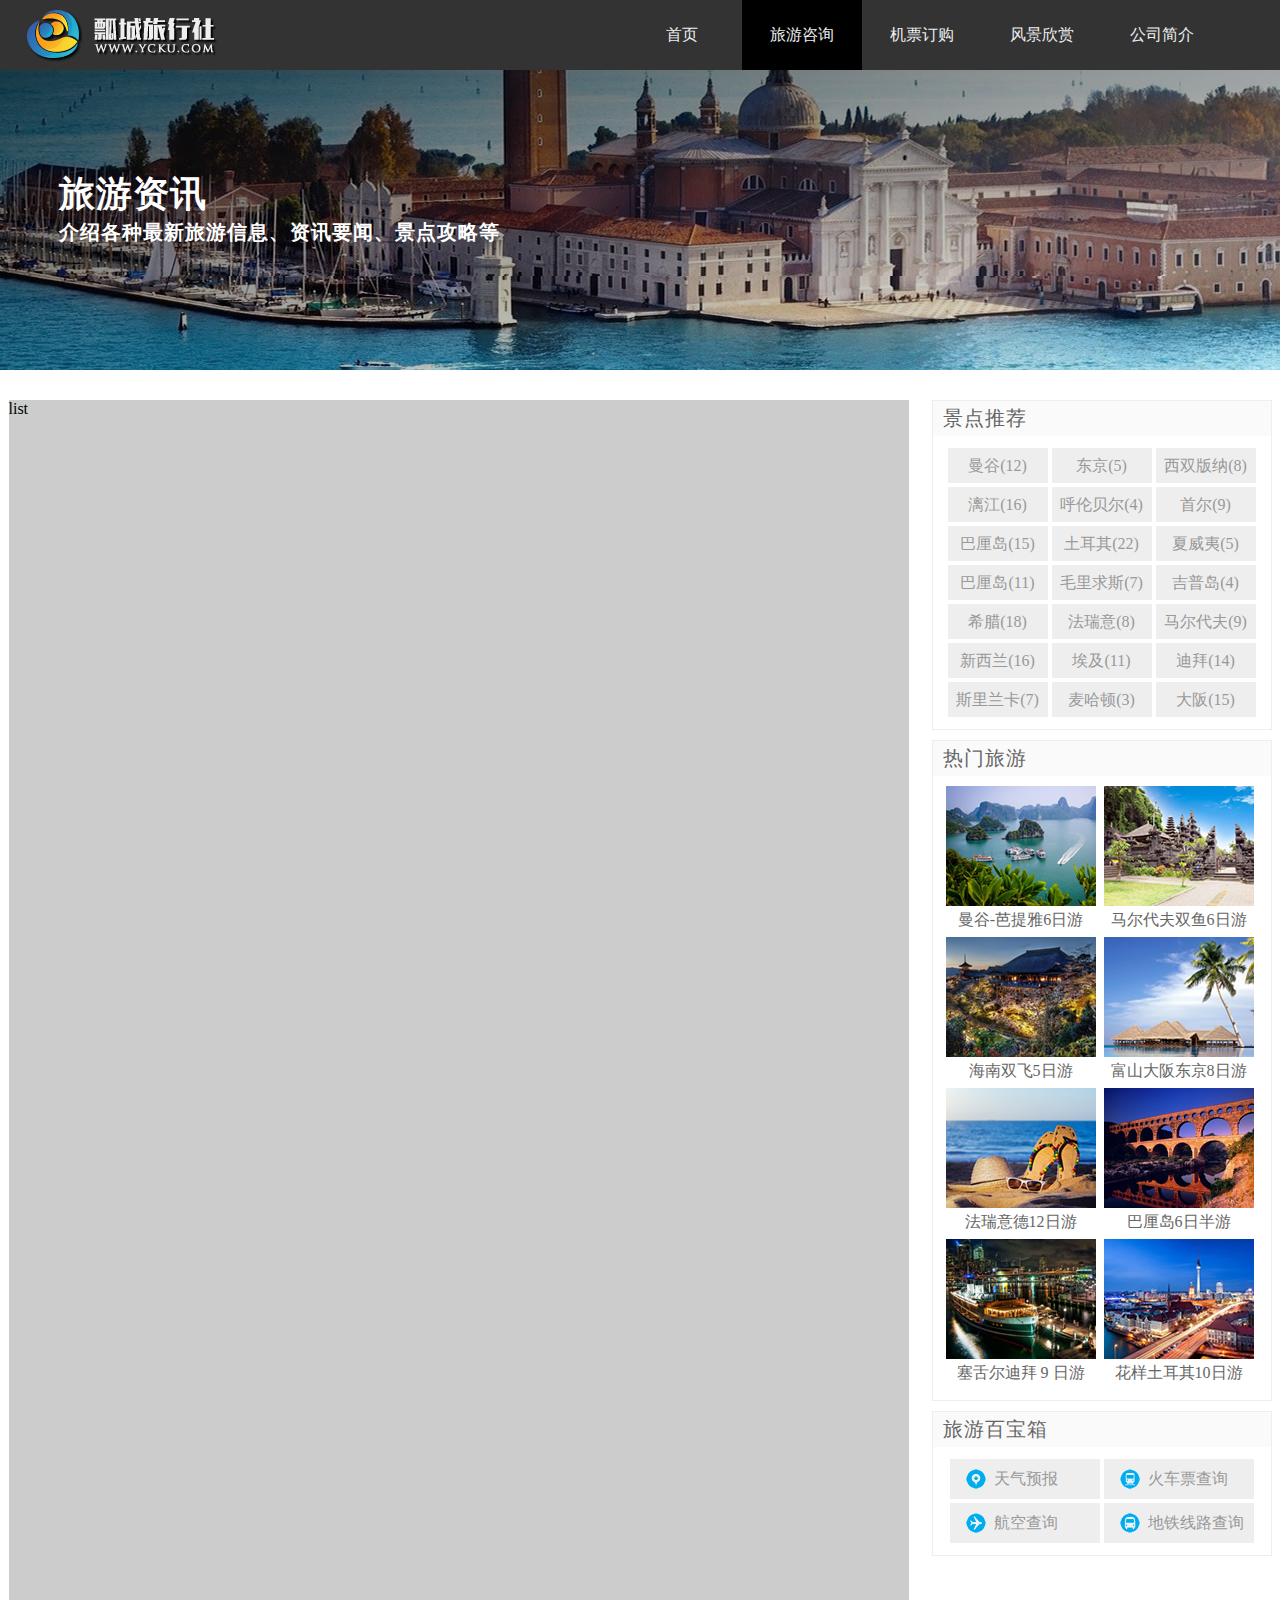
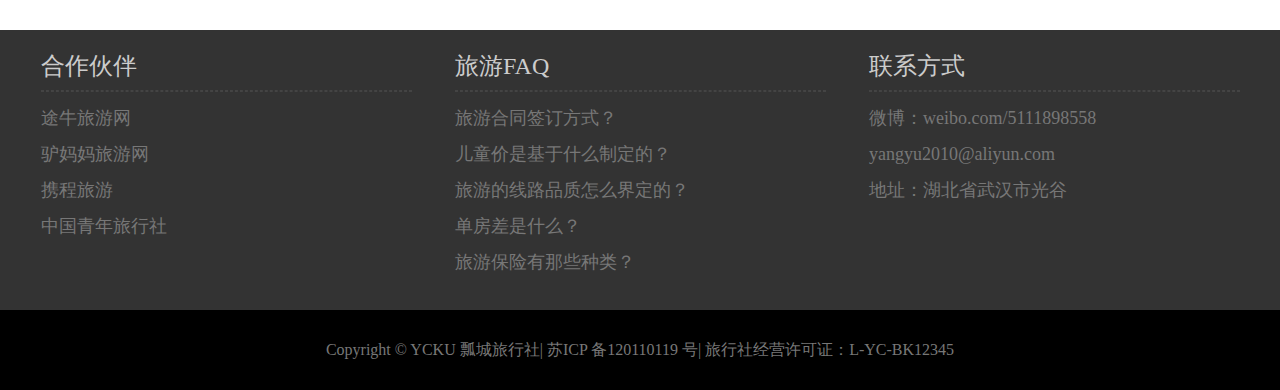
<file: information.html>
<!DOCTYPE html>
<html lang="en">
<head>
	<meta charset="UTF-8">
	<title>皇家糊旅行社</title>
	<link rel="stylesheet" href="css/basic.css">
	<link rel="stylesheet" href="css/information.css">
</head>
<body>

	<header id="headerView">
		<div class="header-center">
			<h1 class="header-title">皇家糊旅行社</h1>
			<nav class="header-nav">
				<h2 class="none">网站导航</h2>
				<ul>
					<li><a href="index.html">首页</a></li>
					<li class="selected"><a href="information.html">旅游咨询</a></li>
					<li><a href="###">机票订购</a></li>
					<li><a href="###">风景欣赏</a></li>
					<li><a href="###">公司简介</a></li>
				</ul>
			</nav>
		</div>
	</header>

	<div id="headline">
		<div class="center">
			<hgroup>
				<h2>旅游资讯</h2>
				<h3>介绍各种最新旅游信息、资讯要闻、景点攻略等</h3>
			</hgroup>
		</div>
	</div>

	<div id="container">
		<div class="list">
			list
		</div>
		<aside class="sidebar">
			<div class="sidebarbox recommend">
				<h2>景点推荐</h2>
				<div class="recommend-tag">
					<a href="###">曼谷(12)</a>
					<a href="###">东京(5)</a>
					<a href="###">西双版纳(8)</a> 
					<a href="###">漓江(16)</a> 
					<a href="###">呼伦贝尔(4)</a> 
					<a href="###">首尔(9)</a>
					<a href="###">巴厘岛(15)</a> 
					<a href="###">土耳其(22)</a> 
					<a href="###">夏威夷(5)</a> 
					<a href="###">巴厘岛(11)</a> 
					<a href="###">毛里求斯(7)</a> 
					<a href="###">吉普岛(4)</a> 
					<a href="###">希腊(18)</a> 
					<a href="###">法瑞意(8)</a> 
					<a href="###">马尔代夫(9)</a> 
					<a href="###">新西兰(16)</a> 
					<a href="###">埃及(11)</a> 
					<a href="###">迪拜(14)</a> 
					<a href="###">斯里兰卡(7)</a> 
					<a href="###">麦哈顿(3)</a> 
					<a href="###">大阪(15)</a>
				</div>
			</div>
			<div class="sidebarbox hot">
				<h2>热门旅游</h2>
				<div class="hot-figure">
					<figure>
						<img src="img/hot1.jpg" alt="曼谷-芭提雅6日游">
						<figcaption>曼谷-芭提雅6日游</figcaption>
					</figure>
					<figure>
						<img src="img/hot2.jpg" alt="马尔代夫双鱼6日游">
						<figcaption>马尔代夫双鱼6日游</figcaption> </figure>
					<figure>
						<img src="img/hot3.jpg" alt="海南双飞5日游">
						<figcaption>海南双飞5日游</figcaption> </figure>
					<figure>
						<img src="img/hot4.jpg" alt="富山大阪东京8日游">
						 <figcaption>富山大阪东京8日游</figcaption>
					</figure>
					<figure>
						<img src="img/hot5.jpg" alt="法瑞意德12日游">
						<figcaption>法瑞意德12日游</figcaption> </figure>
					<figure>
						<img src="img/hot6.jpg" alt="巴厘岛6日半游"> 
						<figcaption>巴厘岛6日半游</figcaption>
	                </figure>
	                <figure>
						<img src="img/hot7.jpg" alt="塞舌尔迪拜9日游">
						<figcaption>塞舌尔迪拜 9 日游</figcaption> 
					</figure>
					<figure>
						<img src="img/hot8.jpg" alt="花样土耳其10日游"> 
						<figcaption>花样土耳其10日游</figcaption>
               		</figure>
				</div>
			</div>
			<div class="sidebarbox treasure">
				<h2>旅游百宝箱</h2>
				<div class="treasure-query">
					<a href="###" class="query1">天气预报</a>
					<a href="###" class="query2">火车票查询</a>
					<a href="###" class="query3">航空查询</a>
					<a href="###" class="query4">地铁线路查询</a>
				</div>
			</div>
		</aside>
		
	</div>

	<footer id="footer">
		<div class="top">
			<div class="footer-left content">
				<h2>合作伙伴</h2>
				<hr>
				<ul>
					<li>途牛旅游网</li>
					<li>驴妈妈旅游网</li>
					<li>携程旅游</li>
					<li>中国青年旅行社</li>
				</ul>
			</div>

			<div class="footer-center content">
				<h2>旅游FAQ</h2>
				<hr>
				<ul>
					<li>旅游合同签订方式？</li>
					<li>儿童价是基于什么制定的？</li>
					<li>旅游的线路品质怎么界定的？</li>
					<li>单房差是什么？</li>
					<li>旅游保险有那些种类？</li>
				</ul>
			</div>

			<div class="footer-right content">
				<h2>联系方式</h2>
				<hr>
				<ul>
					<li>微博：weibo.com/5111898558</li>
					<li>yangyu2010@aliyun.com</li>
					<li>地址：湖北省武汉市光谷</li>
				</ul>
			</div>
		</div>
		<div class="bottom">Copyright © YCKU 瓢城旅行社| 苏ICP 备120110119 号| 旅行社经营许可证：L-YC-BK12345</div>
	</footer>

</body>
</html>
</file>
<file: css/basic.css>
body, h1, h2, h3, p, figure, ul {
	margin: 0;
	padding: 0;
}

.none {
	display: none;
}

ul {
	list-style: none;
}

a {
	text-decoration: none;
}

/***************顶部导航栏*************/
#headerView {
	width: 100%;
	min-width: 1263px;
	height: 70px;
	background-color: #333;
}

#headerView .header-center {
	width: 1263px;
	height: 70px;
	margin: 0 auto;
}

#headerView .header-title {
	background-image: url(../img/logo.png);
	background-color: red;
	width: 240px;
	height: 70px;
	text-indent: -9999px;
	float: left;
}

#headerView .header-nav {
	float: right;
	line-height: 70px;
	/*background-color: red;*/
	width: 650px;
}

#headerView .header-nav li {
	float: left;
	width: 120px;
	text-align: center;
}

#headerView .header-nav a {
	color: #eee;
	display: block;
}

#headerView .header-nav a:hover {
	background-color: #000;
}

#headerView .selected {
	background-color: #000;
}


/***************底部*************/
#footer {
	width: 100%;
	height: 360px;
	background-color: #333;
	min-width: 1263px;
}

#footer .top {
	width: 1263px;
	height: 280px;
	text-align: center;
	margin: 0 auto;
}

#footer .content {
	/*background-color: red;*/
	width: 410px;
	display: inline-block;
	text-align: left;
	height: 280px;
	vertical-align: top;
}

#footer h2 {
	margin: 20px 0 0 20px;
	font-size: 24px;
	font-weight: normal;
	color: #ccc;
}

#footer hr {
	width: 90%;
	border: 1px dashed #444;
}

#footer ul {
	font-size: 18px;
	color: #777;
	text-indent: 20px;
	line-height: 2;
}

#footer .bottom {
	height: 80px;
	background-color: #000;
	color: #777;
	text-align: center;
	line-height: 80px;

}
</file>
<file: css/information.css>
@charset "utf-8";

/***************背景图*************/
#headline {
	height: 300px;
	min-width: 1263px;
	width: 100%;
	background: linear-gradient(to right bottom, rgba(0,0,0,0.7), rgba(255,255,255,0)), url(../img/headline.jpg) no-repeat center;
}

#headline .center {
	width: 1263px;
	height: 300px;
	margin: 0 auto;
}

#headline hgroup {
	padding: 100px 0 0 50px;
}

#headline h2 {
	color: #fff;
	letter-spacing: 1px;
	font-size: 36px;
}

#headline h3 {
	color: #fff;
	letter-spacing: 1px;
	font-size: 20px;
}

/***************内容*************/
#container {
	width: 1263px;
	height: 1200px;
	margin: 30px auto;
}

#container .sidebar {
	width: 340px;
	height: 1200px;
	/*background-color: #eee;*/
	float: right;
}

#container .list {
	width: 900px;
	height: 1200px;
	background-color: #ccc;
	float: left;
}


/***************右边框*************/
/*景点推荐*/
#container .sidebarbox {
	border: 1px solid #eee;
	margin: 0 0 10px 0;
	text-align: center;
}

#container .sidebarbox h2 {
	font-weight: normal;
	font-size: 20px;
	color: #666;
	text-align: left;
	letter-spacing: 1px;
	background-color: #fafafa;
	padding: 4px 10px;
}

#container .recommend-tag {
	padding: 10px 0;
}

#container .recommend a {
	display: inline-block;
	width: 100px;
	height: 35px;
	background-color: #eee;
	margin: 2px 0;
	color: #999;
	line-height: 35px;
}

#container .recommend a:hover {
	color: #fff;
	background-color: #458b00;
}

/*热门旅游*/
#container .hot-figure {
	margin: 10px 0;
}

#container .hot-figure figure {
	display: inline-block;
	margin: 0 4px 6px 0;
}

#container .hot-figure figcaption {
	color: #666;
}

/*旅游百宝箱*/
#container .treasure-query {
	padding: 10px 0;
}

#container .treasure-query a {
	//background-color: #eee;
	color: #999;
	display: inline-block;
	width: 150px;
	height: 40px;
	line-height: 40px;
	margin: 2px 0;
	text-align: left;
	text-indent: 44px;
}

#container .treasure-query .query1 {
	background: #eee url(../img/trea1.png) no-repeat 16px center;
}

#container .treasure-query .query2 {
	background: #eee url(../img/trea2.png) no-repeat 16px center;
}

#container .treasure-query .query3 {
	background: #eee url(../img/trea3.png) no-repeat 16px center;
}

#container .treasure-query .query4 {
	background: #eee url(../img/trea4.png) no-repeat 16px center;
}
</file>
